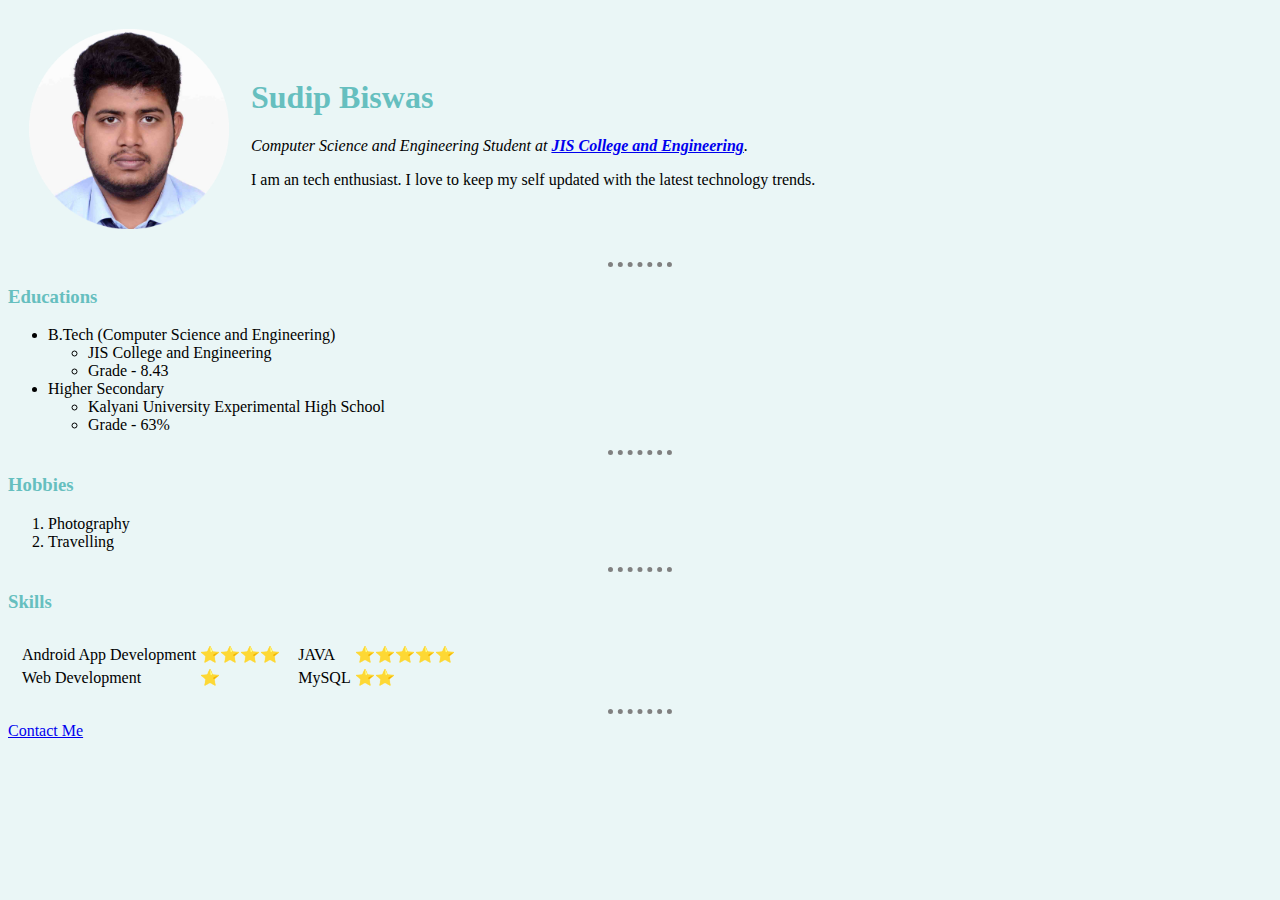
<file: index.html>
<!DOCTYPE html>
<html lang="en" dir="ltr">

<head>
  <meta charset="utf-8" />
  <title>Sudip's Personal Site</title>
  <!-- implementing extarnal css -->
  <link rel="stylesheet" href="css/styles.css" />
  <!-- This is example of internal css 
  <style>
    hr{
      border-style: none;
      border-top-style: dotted;
      border-color: #94B49F;
      border-width: 5px;
      width: 5%;
    }
  </style> -->
</head>
<!-- style attribute takes css code only and it is an example of inline css -->

<!--body style="background-color: #cee5d0"-->
<body>
  <table cellspacing="20">
    <td>
      <img src="images/45kb.png" alt="Sudip Profile Picture" width="200" height="200" />
    </td>
    <td>
      <h1>Sudip Biswas</h1>
      <p>
        <em>Computer Science and Engineering Student at
          <!-- class is used as a selctor for css -->
          <strong><a class="link" href="https://www.jiscollege.ac.in/">JIS College and Engineering</a></strong>.</em>
      </p>
      <p>
        I am an tech enthusiast. I love to keep my self updated with the
        latest technology trends.
      </p>
    </td>
  </table>
  <hr />
  <h3>Educations</h3>
  <!-- Unordered Nested List -->
  <ul>
    <li>
      B.Tech (Computer Science and Engineering)
      <ul>
        <li>JIS College and Engineering</li>
        <li>Grade - 8.43</li>
      </ul>
    </li>
    <li>
      Higher Secondary
      <ul>
        <li>Kalyani University Experimental High School</li>
        <li>Grade - 63%</li>
      </ul>
    </li>
  </ul>
  <hr />
  <h3>Hobbies</h3>
  <!-- Ordered List -->
  <ol>
    <li>Photography</li>
    <li>Travelling</li>
  </ol>
  <hr />
  <h3>Skills</h3>

  <table cellspacing="10">
    <td>
      <table>
        <tr>
          <td>Android App Development</td>
          <td>⭐️⭐️⭐️⭐️</td>
        </tr>
        <tr>
          <td>Web Development</td>
          <td>⭐️</td>
        </tr>
      </table>
    </td>
    <td>
      <table>
        <tr>
          <td>JAVA</td>
          <td>⭐️⭐️⭐️⭐️⭐️</td>
        </tr>
        <tr>
          <td>MySQL</td>
          <td>⭐️⭐️</td>
        </tr>
      </table>
    </td>
  </table>

  <hr />
  <a href="contact.html">Contact Me</a>
</body>

</html>
</file>
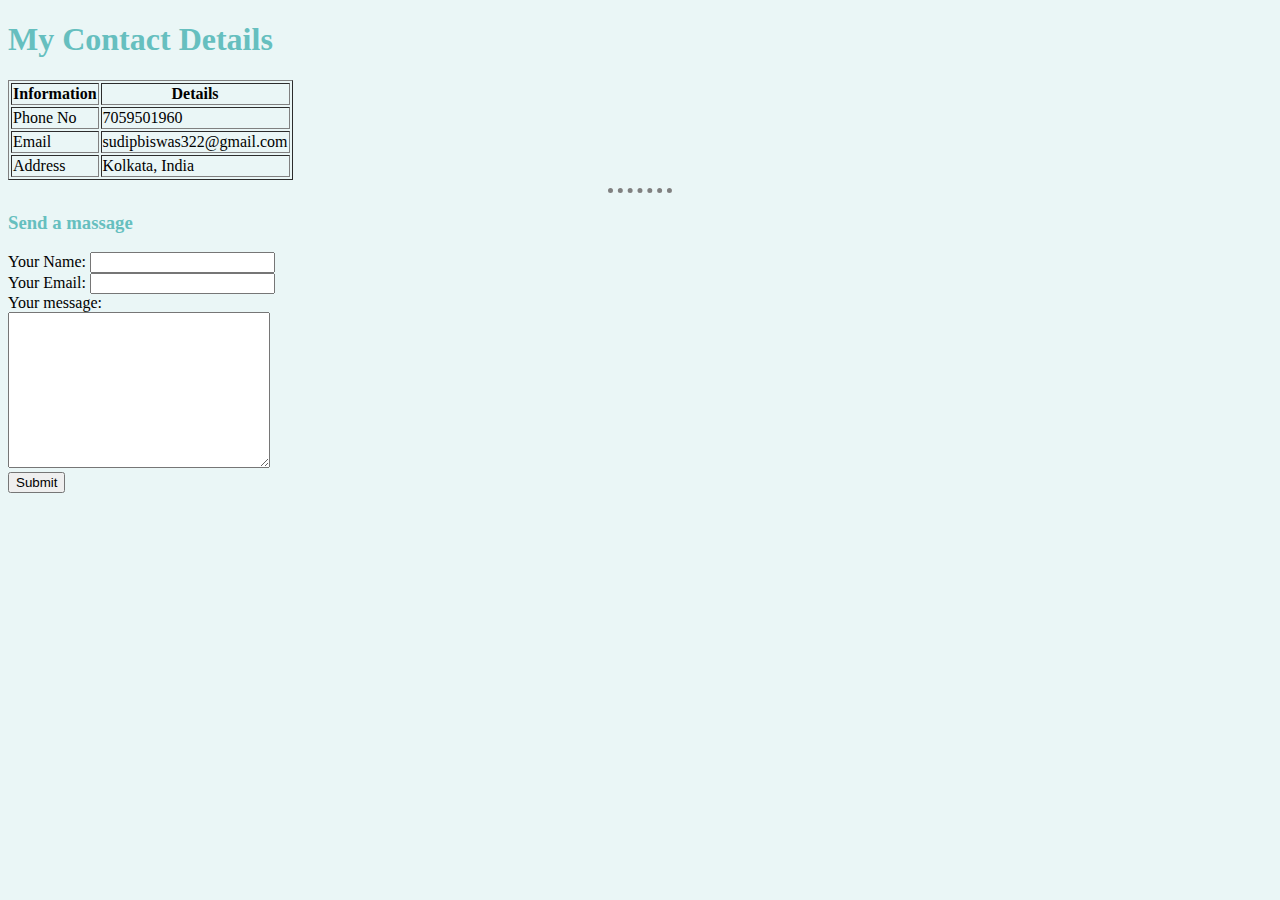
<file: contact.html>
<!DOCTYPE html>
<html lang="en" dir="ltr">
  <head>
    <meta charset="utf-8">
    <title>Contact Me</title>
    <link rel="stylesheet" href="css/styles.css">
  </head>
  <body>
    <h1>My Contact Details</h1>
    <!-- Border attribute has been depricated it should be used is CSS -->
    <table border="1">
      <thead>
        <tr>
          <th>Information</th>
          <th>Details</th>
        </tr>
      </thead>
      <tbody>
        <tr>
          <td>Phone No</td>
          <td>7059501960</td>
        </tr>
        <tr>
          <td>Email</td>
          <td>sudipbiswas322@gmail.com</td>
        </tr>
        <tr>
          <td>Address</td>
          <td>Kolkata, India</td>
        </tr>
      </tbody>
    </table>
    <hr>
    <h3>Send a massage</h3>
    <form action="mailto:sudipbiswas322@gmail.com" method="post" enctype="text/plain">
      <label>Your Name:</label>
      <input type="text" name="yourName" value=""><br>
      <label>Your Email:</label>
      <input type="email" name="yourEmail" value=""><br>
      <label>Your message:</label><br>
      <textarea name="yourText" rows="10" cols="30"></textarea><br>
      <input type="submit" name="">

    </form>
  </body>
</html>
</file>
<file: css/styles.css>
body{
    background-color: #EAF6F6;
}
hr{
    border-style: none;
    border-top-style: dotted;
    border-color: gray;
    border-width: 5px;
    width: 5%;
  }
h1{
    color: #66BFBF;
}
h3{
    color: #66BFBF;
}

/*Class Selector*/

/* Hover is a sudoclass for css selector*/
.link:hover{
    color:gray;
}
</file>
